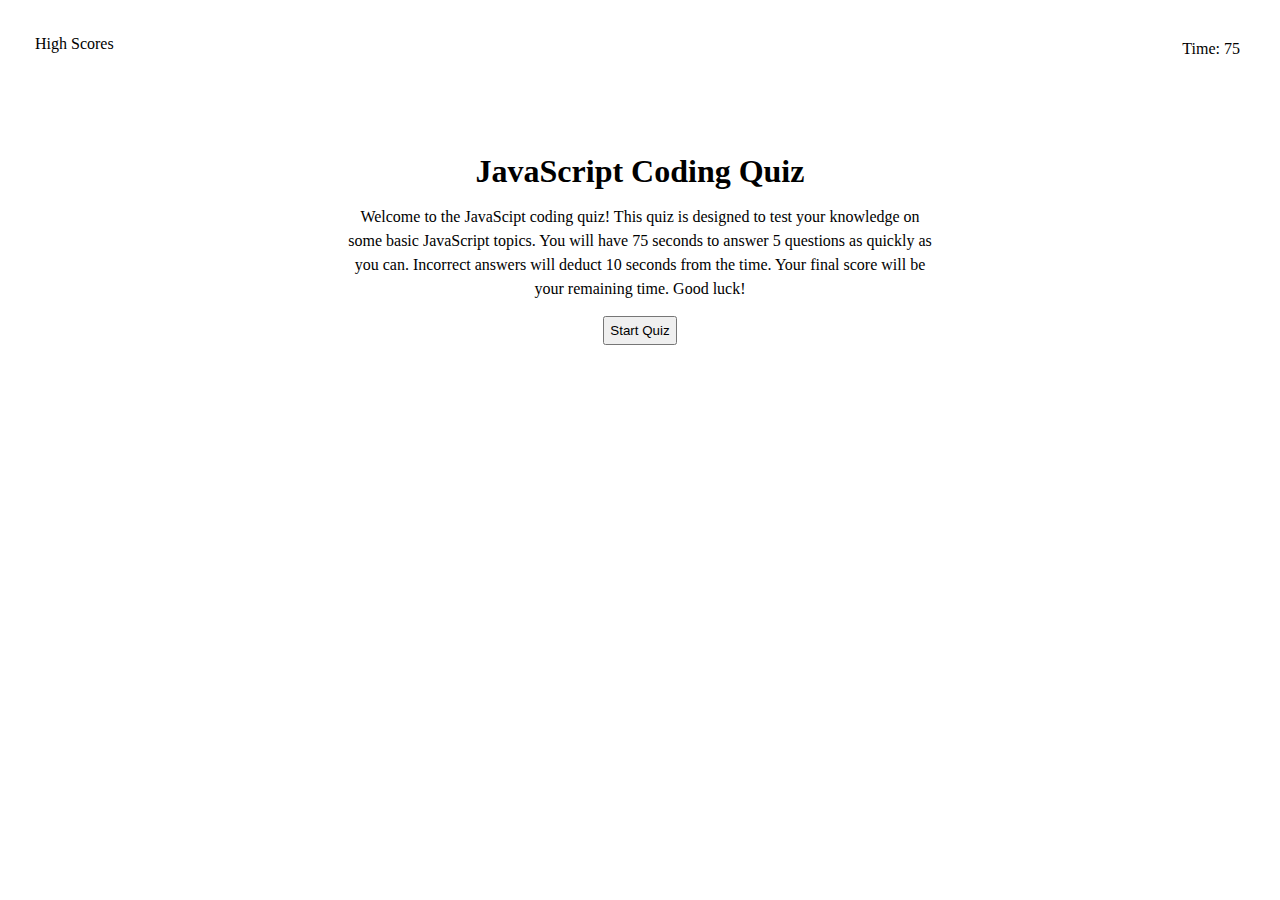
<file: index.html>
<!DOCTYPE html>

<html lang="en">
<head>
    <meta charset="UTF-8"/>
    <meta name="viewport" content="width=device-width, initial-scale=1.0" />
    <title>JavaScript Coding Quiz</title>
    <link rel="stylesheet" href="./assets/css/style.css" />
</head>
<body>
    <header>
        <p id="scores">High Scores</p>
        <p id="timer">Time: 75</p>
    </header>
    <section id="start-container">
        <h1>JavaScript Coding Quiz</h1>
        <p>Welcome to the JavaScipt coding quiz! 
           This quiz is designed to test your knowledge on some basic JavaScript topics. 
           You will have 75 seconds to answer 5 questions as quickly as you can. 
           Incorrect answers will deduct 10 seconds from the time. 
           Your final score will be your remaining time. Good luck!</p>
        <button id="start-quiz">Start Quiz</button>
        </section>
    <section id="question-container" class="hide">
        <h1 id="question">Question</h1>
        <div id="answer-choices"></div>
        <h2 id="answer-result"></h2>
    </section>
    <section id="score-container" class="hide">
        <form id="score-form">
            <h3 id="current-score"></h3>
            <label id="initials">Enter your intials to save your score:</label>
            <input id="initials-input" type="text" maxlength=3 placeholder="Enter your initials">
            <button id="submit-button">Submit</button>
        </form>
    </section>
    <section id="highscores-container" class="hide">
        <h1 id="highscores">High Scores</h1>
        <div id="highscore-list"></div>
        <button id="back-button">Go Back</button>
        <button id="clear-button">Clear Scores</button>
    </section>
    <script src="./assets/js/script.js"></script>
</body>
</html>
</file>
<file: assets/css/style.css>
header {
    display: flex;
}

* {
    margin: 5px;
    padding: 5px;
    box-sizing: border-box;
  }

#scores {
    float: left;
    padding: 5px;
    margin: 0;
}

#scores:hover {
    cursor: pointer;
}

button {
    cursor: pointer;
}

#timer {
    position: absolute;
    top: 20px;
    right: 20px;
    padding: 20px;
    margin: 0px;
}

#start-container {
    text-align: center;
    padding-top: 75px;
    margin-left: auto;
    margin-right: auto;
    width: 50%;
}

#start-container p {
    line-height: 1.5;
}

#question-container {
    text-align: center;
    padding-top: 75px;
    margin-left: auto;
    margin-right: auto;
    width: 50%;
}

#score-container {
    text-align: center;
    padding-top: 75px;
    margin-left: auto;
    margin-right: auto;
    width: 50%;
}

#highscores-container {
    text-align: center;
    padding-top: 103.5px;
    margin-left: auto;
    margin-right: auto;
    width: 50%;
}

.hide {
    display: none;
}
</file>
